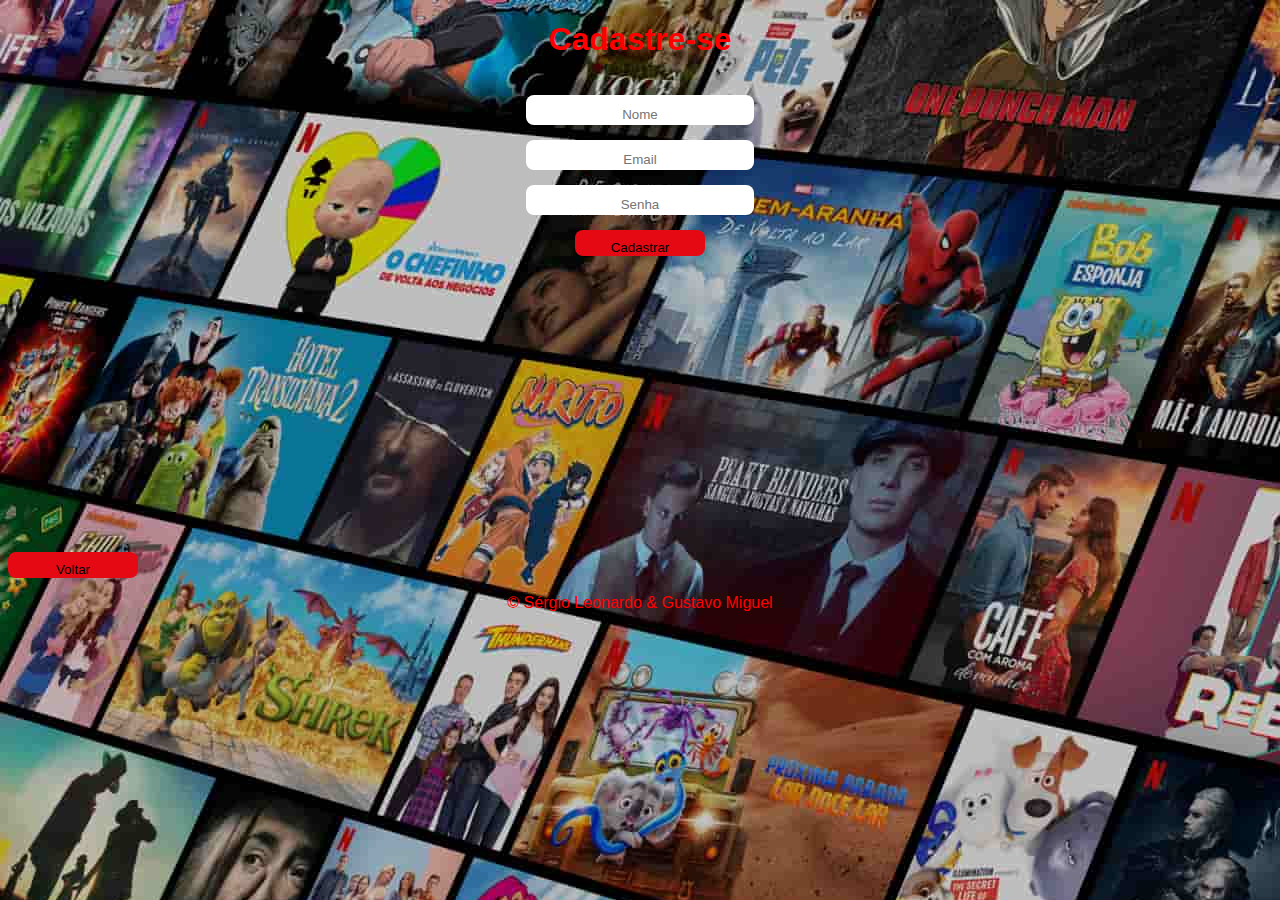
<file: cadastro.html>
<!DOCTYPE html>
<html lang="en">
<head>
  <meta charset="UTF-8">
  <meta http-equiv="X-UA-Compatible" content="IE=edge">
  <meta name="viewport" content="width=device-width, initial-scale=1.0">
  <link href="/style.css" rel="stylesheet">
  <script src="//code.jquery.com/jquery-1.10.2.js"></script>
  <title>Cadastre-se</title>
</head>
<body>
  <h1>Cadastre-se</h1>
  <div id="cadastro">
    <input class="input" type="text" id="name" placeholder="Nome"> <br>
    <input class="input" type="email" id="email" placeholder="Email"><br>
    <input class="input" type="password" id="password" placeholder="Senha"><br>
    <button onClick="cadastrar()">Cadastrar</button>
    <p id="alert"></p>
  </div>
  <button id="button-voltar" onClick="redirectLogin()"> Voltar</button>
  <div id="footer"></div>
</body>
<script src="../script.js"></script>
<script>
  $(function () {
     $("#header").load("header.html");
     $("#footer").load("footer.html");
  });
</script>
</html>
</file>
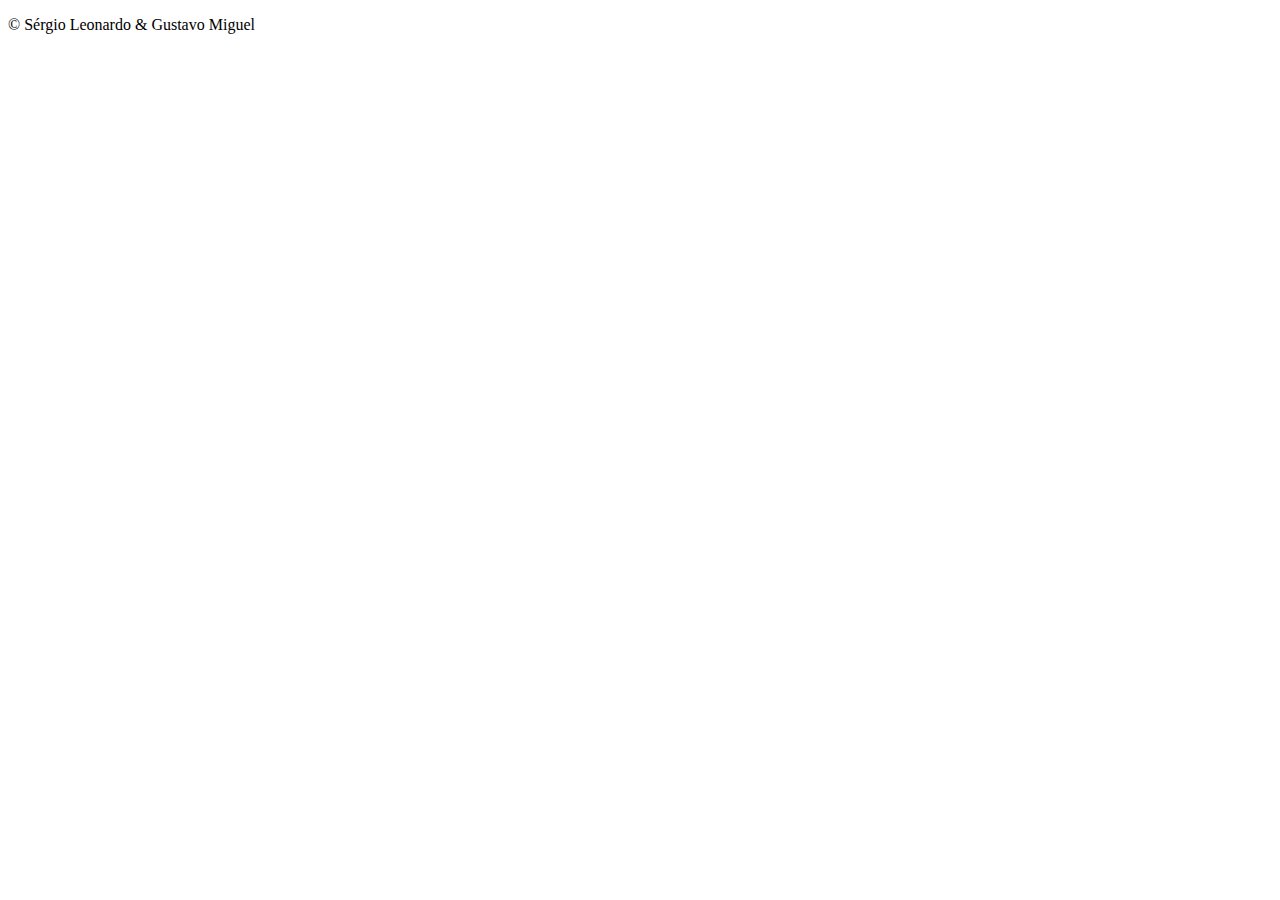
<file: footer.html>
<!DOCTYPE html>
<html lang="en">
<head>
  <meta charset="UTF-8">
  <meta http-equiv="X-UA-Compatible" content="IE=edge">
  <meta name="viewport" content="width=device-width, initial-scale=1.0">
  <title>Document</title>
</head>
<body>
  <footer>
    <p id="p-footer">
      &copy Sérgio Leonardo &amp Gustavo Miguel
    </p>
  </footer>
</body>
</html>
</file>
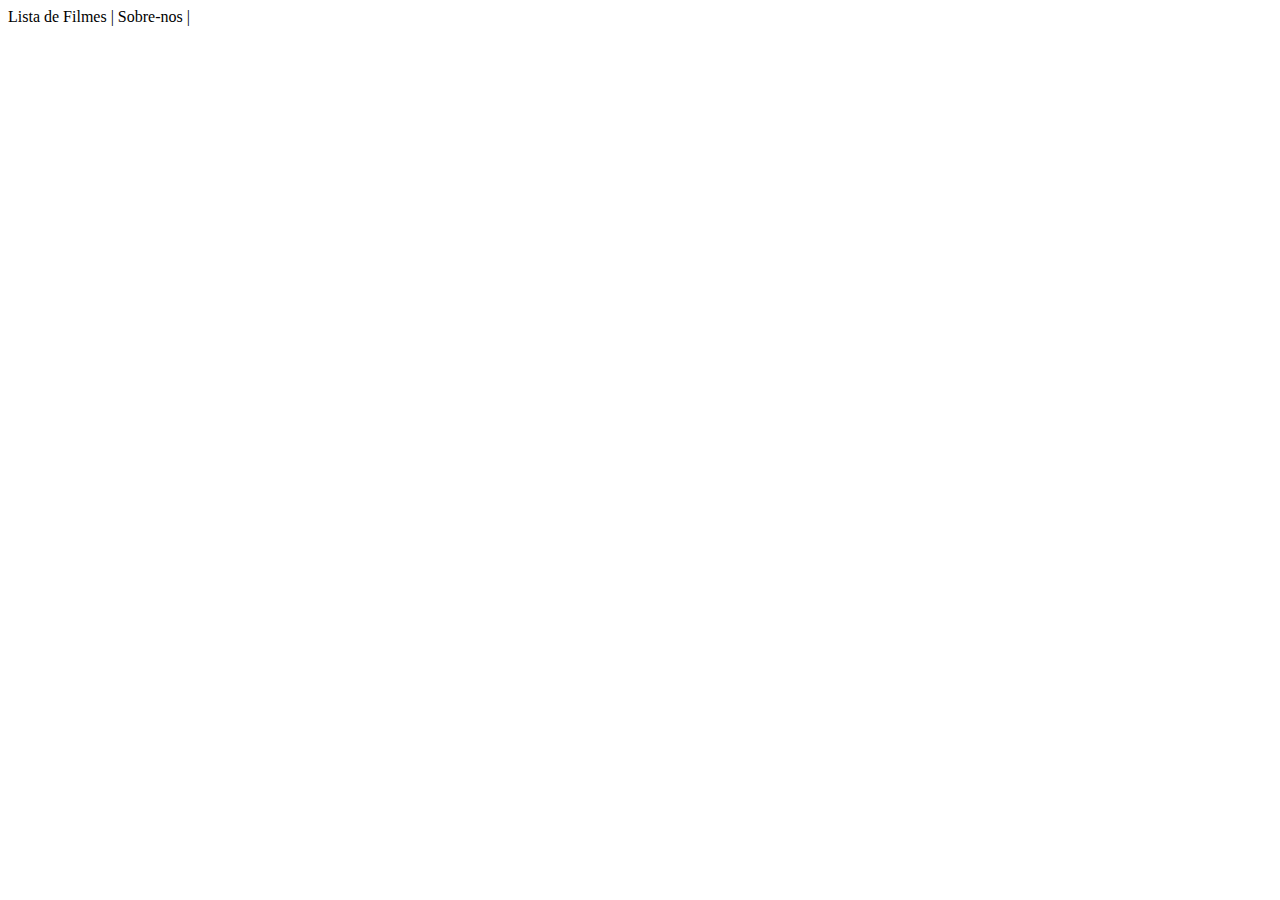
<file: header.html>
<!DOCTYPE html>
<html lang="en">
<head>
  <meta charset="UTF-8">
  <meta http-equiv="X-UA-Compatible" content="IE=edge">
  <meta name="viewport" content="width=device-width, initial-scale=1.0">
  <title>Document</title>
</head>
<body>
  <header>
    <nav>
      <a onClick="redirect()">Lista de Filmes</a> | 
      <a onClick="redirectSobre()">Sobre-nos</a> |
    </nav>
  </header>
</body>
<script src="../script.js"></script>
</html>
</file>
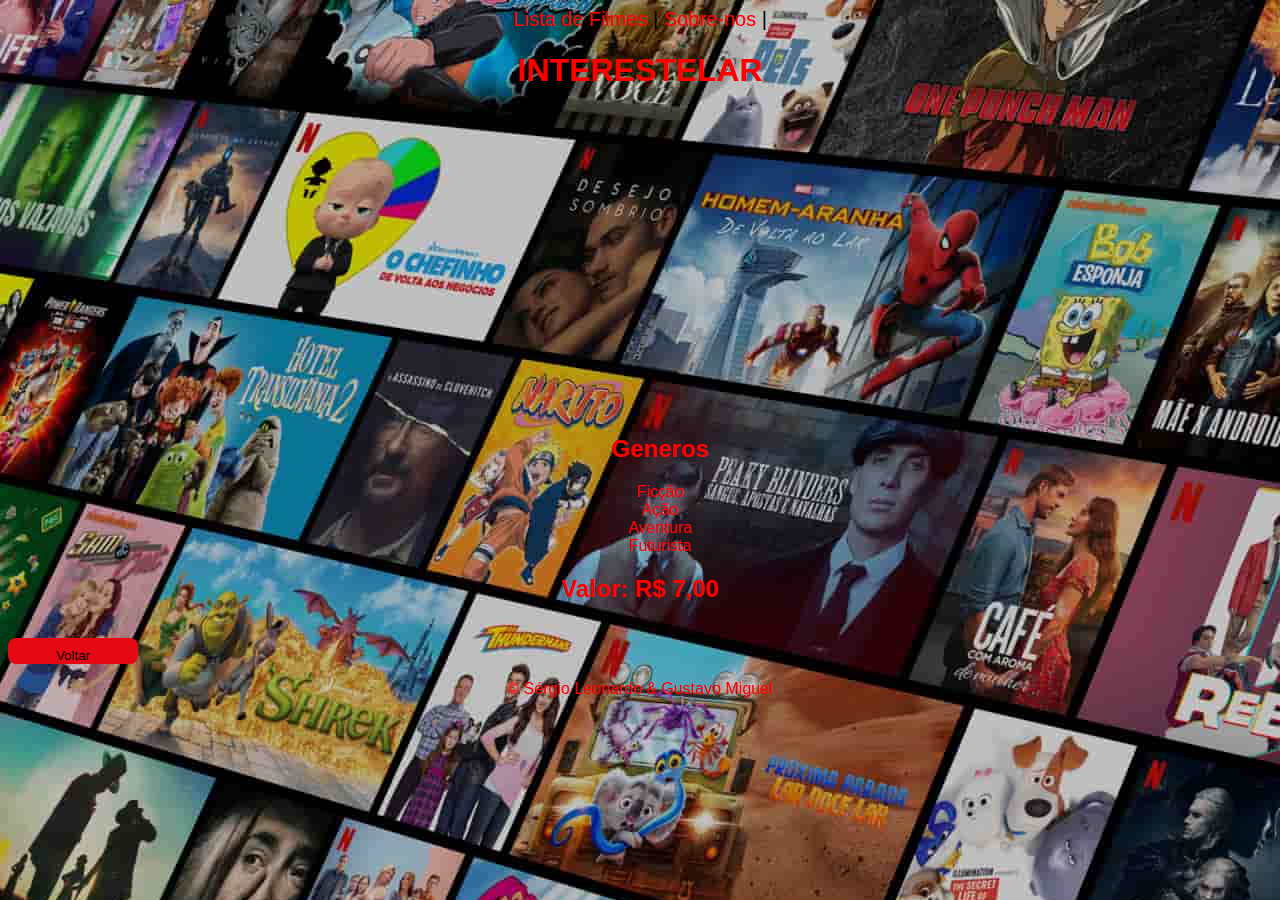
<file: interestelar.html>
<!DOCTYPE html>
<html lang="en">
<head>
  <meta charset="UTF-8">
  <meta http-equiv="X-UA-Compatible" content="IE=edge">
  <meta name="viewport" content="width=device-width, initial-scale=1.0">
  <script src="//code.jquery.com/jquery-1.10.2.js"></script>
  <link href="/style.css" rel="stylesheet">
  <title>Interestelar</title>

</head>
<body>
  <div id=header></div>
  <div>
    <h1>INTERESTELAR</h1>
    <section>
      <div class="iframe">
        <iframe width="460" height="300" src="https://www.youtube.com/embed/frD_IiY_A3E" title="YouTube video player" frameborder="0" allow="accelerometer; autoplay; clipboard-write; encrypted-media; gyroscope; picture-in-picture" allowfullscreen></iframe>
      </div>
    
      <ul>
        <h2>Generos</h2>
        <li>Ficção</li>
        <li>Ação</li>
        <li>Aventura</li>
        <li>Futurista</li>
      </ul>
  
      <h2 id="valor">Valor: R$ 7,00</h2>
  
      <button onClick="redirect()">Voltar</button>
    
    </section>

  </div>
  <div id=footer></div>

</body>
<script src="../script.js"></script>
<script>
  $(function () {
     $("#header").load("header.html");
     $("#footer").load("footer.html");
  });
</script>
</html>
</file>
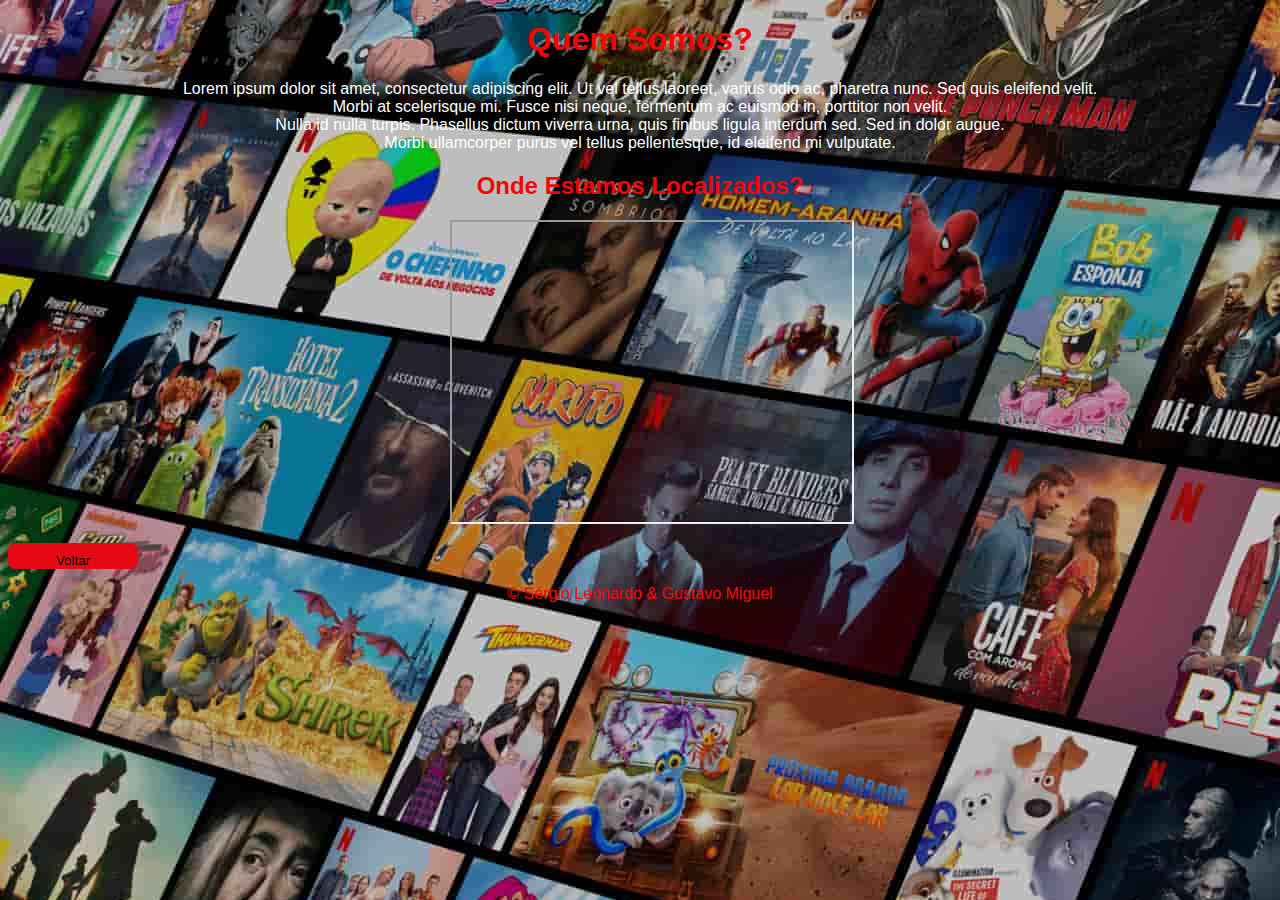
<file: sobre.html>
<!DOCTYPE html>
<html lang="en">
<head>
  <meta charset="UTF-8">
  <meta http-equiv="X-UA-Compatible" content="IE=edge">
  <meta name="viewport" content="width=device-width, initial-scale=1.0">
  <link href="/style.css" rel="stylesheet">
  <script src="//code.jquery.com/jquery-1.10.2.js"></script>
  <title>Sobre Nós</title>
</head>
<body>
  <div>
    <h1>Quem Somos?</h1>
    <p>
      Lorem ipsum dolor sit amet, consectetur adipiscing elit. Ut vel
      tellus laoreet, varius odio ac, pharetra nunc. Sed quis eleifend velit. <br>
      Morbi at scelerisque mi. Fusce nisi neque, fermentum ac euismod in, porttitor non velit. <br>
      Nulla id nulla turpis. Phasellus dictum viverra urna, quis finibus ligula interdum sed. Sed in dolor augue.<br>
      Morbi ullamcorper purus vel tellus pellentesque, id eleifend mi vulputate.<br>
    </p>
  </div>
  <div>
    <h2>Onde Estamos Localizados?</h2>
    <iframe id="iframe-map" src="https://www.google.com/maps/embed?pb=!1m18!1m12!1m3!1d3951.515056446325!2d-34.86101878471013!3d-7.94560588135337!2m3!1f0!2f0!3f0!3m2!1i1024!2i768!4f13.1!3m3!1m2!1s0x7ab3dbf4a9cd5f1%3A0x45bf1641ad29a799!2sIFPE-%20Intituto%20Federal%20De%20Pernambuco%20%2C%20Paulista!5e0!3m2!1spt-BR!2sbr!4v1642767327871!5m2!1spt-BR!2sbr" width="400" height="300" allowfullscreen="" loading="lazy"></iframe>
  </div>
  <button onClick="redirectLogin()">Voltar</button>
  <div id=footer></div>
</body>
<script src="../script.js"></script>
<script>
  $(function () {
     $("#header").load("header.html");
     $("#footer").load("footer.html");
  });
</script>
</html>
</file>
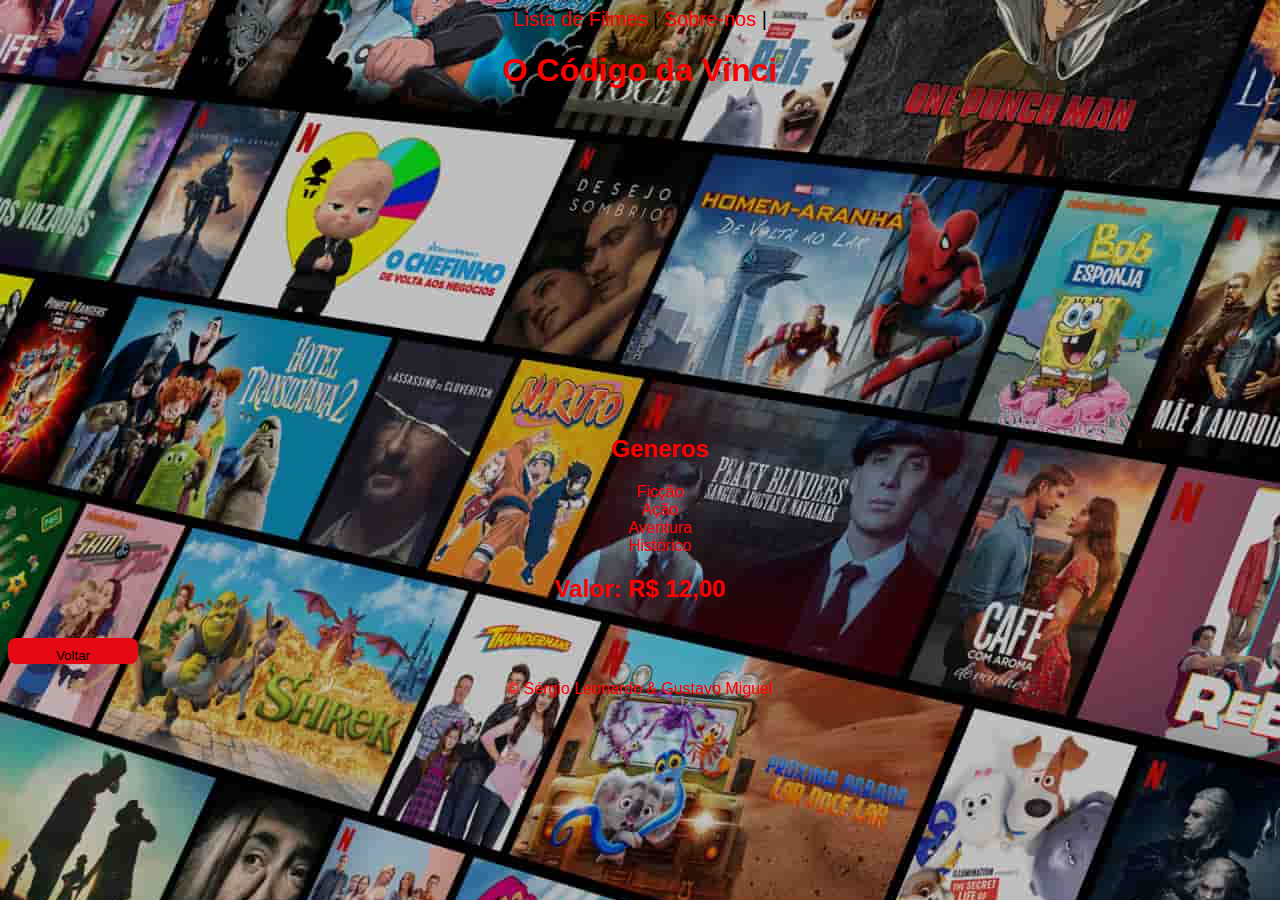
<file: vinciCode.html>
<!DOCTYPE html>
<html lang="en">
<head>
  <meta charset="UTF-8">
  <meta http-equiv="X-UA-Compatible" content="IE=edge">
  <meta name="viewport" content="width=device-width, initial-scale=1.0">
  <link href="/style.css" rel="stylesheet">
  <script src="//code.jquery.com/jquery-1.10.2.js"></script>
  <title>O Código da Vinci</title>
</head>
<body>
  <div id=header></div>
  <div>
    <h1>O Código da Vinci</h1>
    <section>
      <div class="iframe">
        <iframe width="460" height="300" src="https://www.youtube.com/embed/fXdyQ7DQlMQ" title="YouTube video player" frameborder="0" allow="accelerometer; autoplay; clipboard-write; encrypted-media; gyroscope; picture-in-picture" allowfullscreen></iframe>      </div>
      
      <ul>
        <h2>Generos</h2>
        <li>Ficção</li>
        <li>Ação</li>
        <li>Aventura</li>
        <li>Histórico</li>
      </ul>
  
      <h2 id="valor">Valor: R$ 12,00</h2>
  
      <button onClick="redirect()">Voltar</button>
    
    </section>

  </div>
  <div id=footer></div>
</body>
<script src="../script.js"></script>
<script>
  $(function () {
     $("#header").load("header.html");
     $("#footer").load("footer.html");
  });
</script>
</html>
</file>
<file: style.css>
body {
  background-image: url(background.jpg);
}

h1 {
  font-family: 'Segoe UI', Tahoma, Geneva, Verdana, sans-serif;
  color: red;
  text-align: center;
}
h2 {
  text-align: center;
  font-family: 'Segoe UI', Tahoma, Geneva, Verdana, sans-serif;
  color: red
}
li {
  font-family: 'Segoe UI', Tahoma, Geneva, Verdana, sans-serif;
  color: red;
  list-style-type: none
}
ul {
  text-align: center
}

img {
  width: 200px
}

p {
  color: white;
  font-family: 'Segoe UI', Tahoma, Geneva, Verdana, sans-serif;
  text-align: center;
}
nav {
  text-align: center;
  font-family: 'Segoe UI', Tahoma, Geneva, Verdana, sans-serif;
  font-size: 20px;
}
a {
  color: red;
  cursor: pointer;
}

button {
  width: 130px;
  padding-top: 10px;
  margin-top: 15px;
  border: transparent;
  text-align: center;
  border-radius: 8px;
  font-family: 'Segoe UI', Tahoma, Geneva, Verdana, sans-serif;
  background-color: #e50914;
}

form {
  text-align: center;
  margin-top: 8%;
}

.iframe {
  text-align: center;
}

.image-logo {
  height: 100px;
  width: 100px;
  margin-top: 100px;
}
.image-logo-lista {
  height: 80px;
  width: 100px;
  margin-top: 2%;
}

.input{
  width: 220px;
  padding-top: 10px;
  margin-top: 15px;
  text-align: center;
  border-radius: 8px;
  border-color: transparent;
  font-family: 'Segoe UI', Tahoma, Geneva, Verdana, sans-serif;
}

#p-footer {
  color: red
}
#cadastro {
  text-align: center;
}

#button-voltar {
  margin-top: 280px
}
#button-sobre {
  width: 130px;
  padding-top: 10px;
  margin-top: 150px;
  text-align: center;
  border-radius: 8px;
  border: transparent;
  font-family: 'Segoe UI', Tahoma, Geneva, Verdana, sans-serif;
  background-color: #e50914;
}
#button-cadastro {
  width: 130px;
  float: right;
  padding-top: 10px;
  margin-top: 150px;
  text-align: center;
  border: transparent;
  border-radius: 8px;
  font-family: 'Segoe UI', Tahoma, Geneva, Verdana, sans-serif;
  background-color: #e50914;
}

#iframe-map {
  margin-left: 35%;
}
#valor {
  text-align: center
}

#form {
  text-align: center;
  margin-top: 5%;
}
#filmes {
  display: block;
  margin-left: auto;
  margin-right: auto;
  width: 80%;
  height:500px;
  text-align: center;
  opacity: 0.9;
  background-color: black;
  color: white;
}

#interestelar {
  margin-top: 50px;
  display: inline-block;
  margin-left: auto;
  margin-right: 20%;
}

#vinciCode {
  margin-top: 50px;
  display: inline-block;
  margin-left: auto;
  margin-right: auto;
}
</file>
